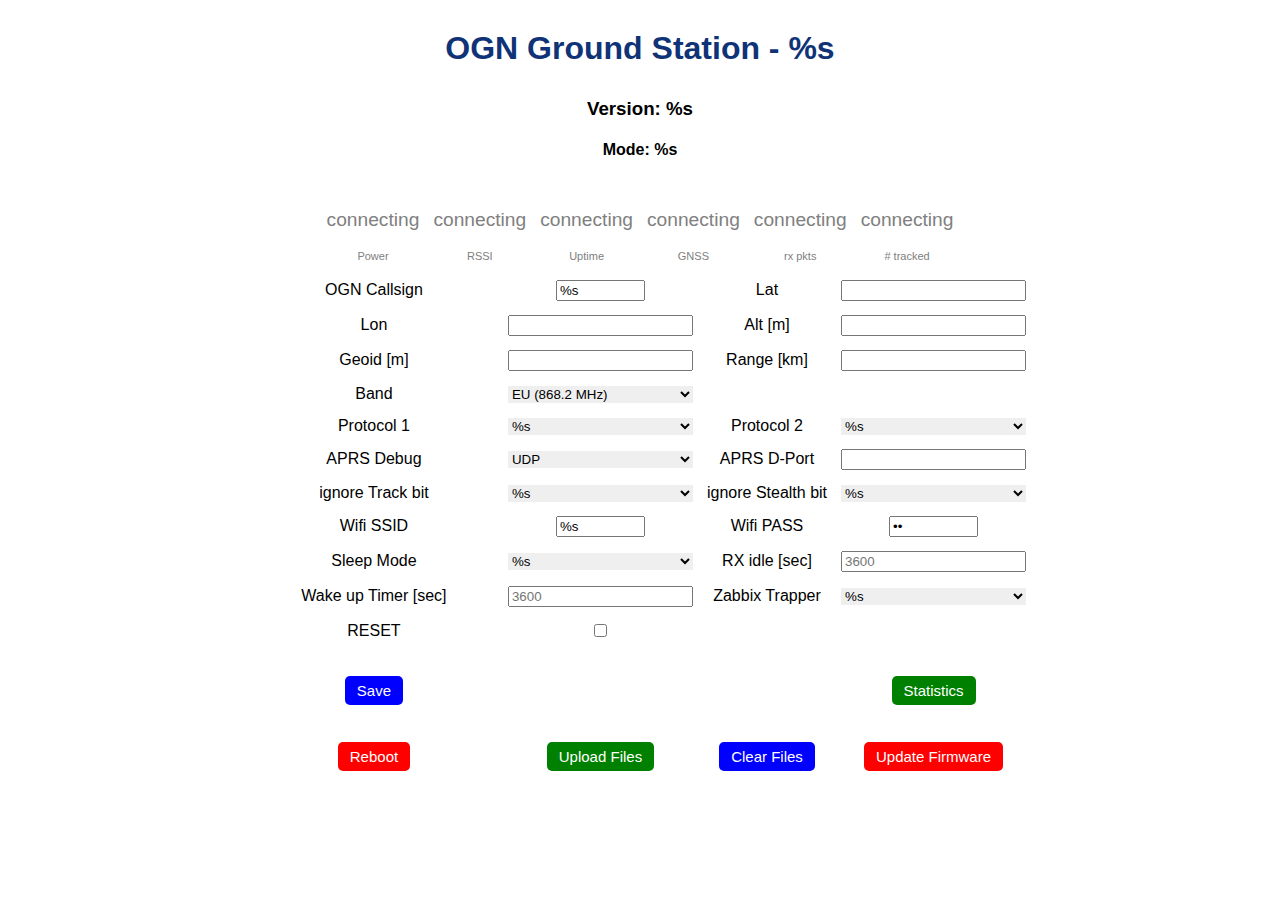
<file: ognbase/data/index.html>
<!DOCTYPE html>
<html>
<head>
  <meta http-equiv="Content-Type" content="text/html; charset=utf-8">
  <title>OGN Groundstation</title>
  <link rel="icon" href="data:,">
  <link rel="stylesheet" type="text/css" href="style.css">
  <script type = "text/javascript">
  var ws = new WebSocket('ws://' + location.hostname + '/ws', ['arduino']);

  ws.onopen = function() {
   };
   ws.onmessage = function(evt) {
      var daten = evt.data.split("_")
      document.getElementById("power").innerHTML  = daten[0]  + " V";
      document.getElementById("rssi").innerHTML  = daten[1];
      document.getElementById("hours").innerHTML  = daten[2] + " h";
      document.getElementById("satfix").innerHTML  = daten[3];
      document.getElementById("timestamp").innerHTML  = daten[4];
      document.getElementById("largest_range").innerHTML  = daten[5];
    };
  </script>
</head>
<body>
  <h1>OGN Ground Station - %s</h1>
  <h3>Version: %s</h3>
  <h4>Mode: %s</h4>
  <table cellspacing="4" align="center" cellpadding="5">
  <class="circle-container">
    <td>
      <div class="power">
          <div class="circle__content">
            <p id = "power">connecting</p>
          </div>
          <div class="circle__lower-text">
              Power
          </div>
      </div>
    </td>
    <td>
      <div class="rssi">
          <div class="circle__content">
            <p id = "rssi">connecting</p>
          </div>
          <div class="circle__lower-text">
              RSSI
          </div>
      </div>
    </td>
    <td>
      <div class="hours">
          <div class="circle__content">
            <p id = "hours">connecting</p>
          </div>
          <div class="circle__lower-text">
              Uptime
          </div>
      </div>
  </td>
  <td>
    <div class="satfix">
        <div class="circle__content">
          <p id = "satfix">connecting</p>
        </div>
        <div class="circle__lower-text">
            GNSS
        </div>
    </div>
</td>
<td>
  <div class="timestamp">
      <div class="circle__content">
        <p id = "timestamp">connecting</p>
      </div>
      <div class="circle__lower-text">
          rx pkts
      </div>
  </div>
</td>
<td>
  <div class="largest_range">
      <div class="circle__content">
        <p id = "largest_range">connecting</p>
      </div>
      <div class="circle__lower-text">
          # tracked
      </div>
  </div>
</td>
</table>
  <form action="/get" method="get">
  <table cellspacing="4" align="center" cellpadding="5">
    <colgroup>
    <col width="250">
    <col height="65">
    </colgroup>
   <tr>
    <td>OGN Callsign</td>
    <td><input id=callsign type="text" name="callsign" value="%s" size="8"></td>
    <td>Lat</td>
    <td><input id=lat type="number" name="ogn_lat" step="0.000001" value="%s" size="8"></td>
  </tr>
  <tr>
    <td>Lon</td>
    <td><input id=lon type="number" name="ogn_lon" step="0.000001" value="%s" size="8"></td>
    <td>Alt [m]</td>
    <td><input id=alt type="number" name="ogn_alt" value="%s" size="8"></td>
   </tr>
   <tr>
     <td>Geoid [m]</td>
     <td><input id=geoid type="number" name="ogn_geoid" value="%s" size="8"></td>
     <td>Range [km]</td>
     <td><input id=range type="number" name="ogn_range" value="%s" size="8"></td>
   </tr>
   <tr>
  <td>Band</td>
  <td><select id="band" name="ogn_freq">
    <option %s value='%d'>EU (868.2 MHz)</option>
    <option %s value='%d'>US/CA (915 MHz)</option>
    <option %s value='%d'>AU (921 MHz)</option>
    <option %s value='%d'>NZ (869.25 MHz)</option>
    <option %s value='%d'>RU (868.8 MHz)</option>
    <option %s value='%d'>CN (470 MHz)</option>
    <option %s value='%d'>UK (869.52 MHz)</option>
    <option %s value='%d'>IN (866 MHz)</option>
    <option %s value='%d'>IL (916.2 MHz)</option>
    <option %s value='%d'>KR (920.9 MHz)</option>
  </select>
 </td>
 </tr>
 <td>Protocol 1</td>
 <td><select id="protocol" name="ogn_proto">
   <option %s value='%d'>%s</option>
   <option %s value='%d'>%s</option>
   <option %s value='%d'>%s</option>
   <option %s value='%d'>%s</option>
 </select>
 <td>Protocol 2</td>
 <td><select id="protocol2" name="ogn_proto2">
   <option %s value='%d'>%s</option>
   <option %s value='%d'>%s</option>
   <option %s value='%d'>%s</option>
   <option %s value='%d'>%s</option>
 </select>
</td>
<tr>
<td>APRS Debug</td>
<td><select id="apr_debug" name="ogn_aprs_debug">
 <option %s value="1">UDP</option>
 <option %s value="0">off</option>
</select>
</td>
<td>APRS D-Port</td>
<td><INPUT type='number' name='aprs_debug_port' value='%s' size="8" ></td>
</td>
</tr>
<tr>
<td>ignore Track bit</td>
<td><select id="ogn_no_track" name="ogn_ignore_track">
 <option %s value="1">%s</option>
 <option %s value="0">%s</option>
</select>
</td>
<td>ignore Stealth bit</td>
<td><select id="ogn_stealth" name="ogn_ignore_stealth">
  <option %s value="1">%s</option>
  <option %s value="0">%s</option>
</select>
</td>
</tr>
<tr>
  <td>Wifi SSID</td>
  <td><INPUT type='text' name='ogn_ssid' maxlength='45' value='%s' size="8" ></td>
  <td>Wifi PASS</td>
  <td><INPUT type='password' name='ogn_wifi_password' value='%s' size="8" ></td>
</tr>
<tr>
  <td>Sleep Mode</td>
  <td><select id="ogn_sleep" name="ogn_deep_sleep">
    <option %s value="0">%s</option>
    <option %s value="1">%s</option>
    <option %s value="2">%s</option>
  </select>
  </td>
  <td>RX idle [sec]</td>
  <td><INPUT type='number' name='ogn_sleep_time' placeholder="3600" value='%s' size="8" ></td>
</tr>
<tr>
  <td>Wake up Timer [sec]</td>
  <td><INPUT type='number' name='ogn_wakeup_time' placeholder="3600" value='%s' size="8" ></td>
  <td>Zabbix Trapper</td>
  <td><select id="zabbix_trap_en" name="zabbix_trap_en">
    <option %s value="0">%s</option>
    <option %s value="1">%s</option>
  </select>
  </td>
</tr>
<tr>
  <td>RESET</td>
  <td><INPUT type="checkbox" name="ogn_reset_all"></td>
</tr>
<tr>
<td><p><button class="button_save">Save</button></a></p></td>
<td></td>
<td></td>
<td><a href="stats" class="upload" >Statistics</a></td>
</tr>
<tr>
<td><a href="reboot" class="button_reboot" >Reboot</a></td>
<td><a href="upload" class="upload" >Upload Files</a></td>
<td><a href="clear" class="clear" >Clear Files</a></td>
<td><a href="update" class="update" >Update Firmware</a></td>
</tr>
</form>
</table>
</body>
</html>
</file>
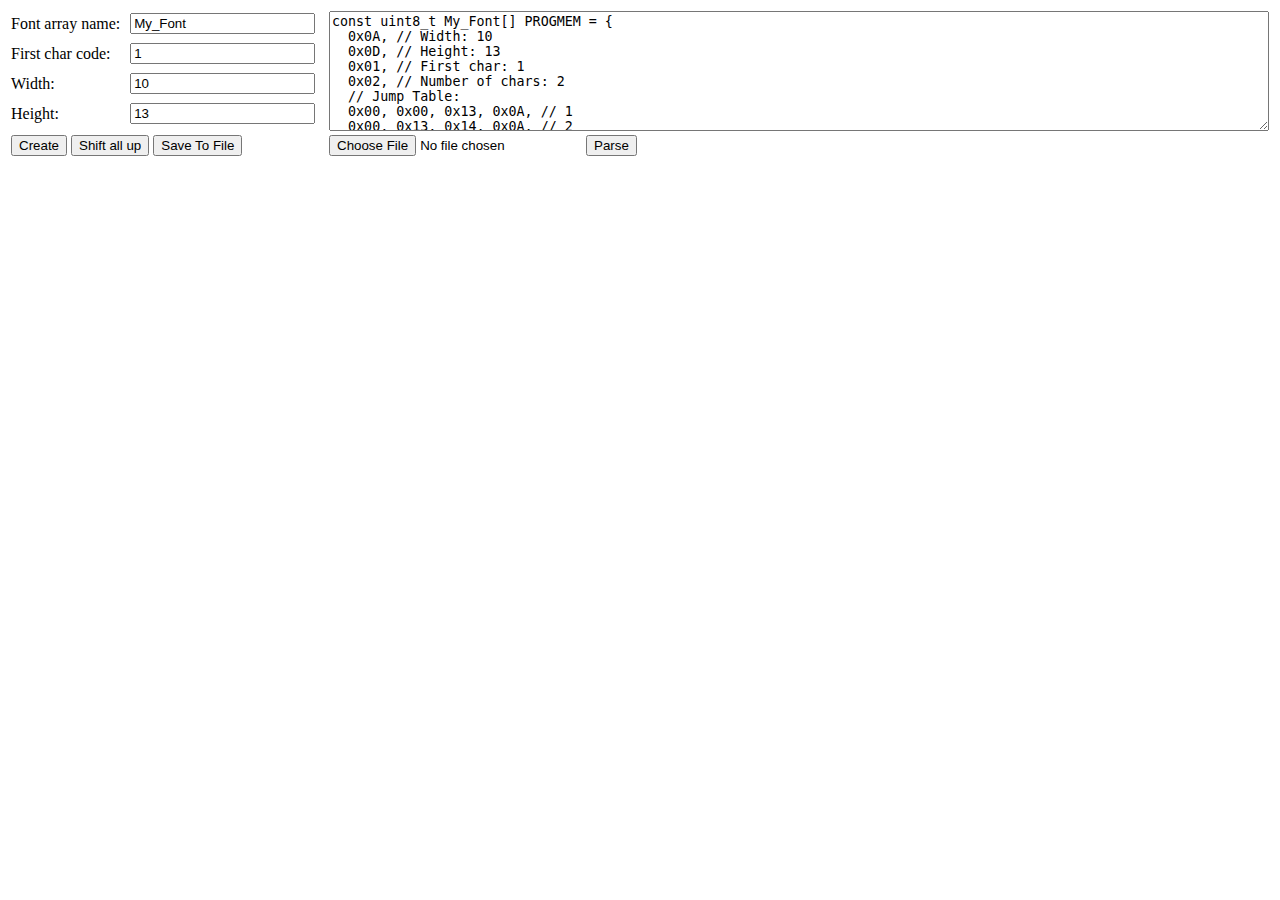
<file: libraries/esp8266-oled-ssd1306/resources/glyphEditor.html>
<!--The MIT License (MIT)

Copyright (c) 2017 by Xavier Grosjean

Based on work 
Copyright (c) 2016 by Daniel Eichhorn
Copyright (c) 2016 by Fabrice Weinberg

Permission is hereby granted, free of charge, to any person obtaining a copy
of this software and associated documentation files (the "Software"), to deal
in the Software without restriction, including without limitation the rights
to use, copy, modify, merge, publish, distribute, sublicense, and/or sell
copies of the Software, and to permit persons to whom the Software is
furnished to do so, subject to the following conditions:

The above copyright notice and this permission notice shall be included in all
copies or substantial portions of the Software.

THE SOFTWARE IS PROVIDED "AS IS", WITHOUT WARRANTY OF ANY KIND, EXPRESS OR
IMPLIED, INCLUDING BUT NOT LIMITED TO THE WARRANTIES OF MERCHANTABILITY,
FITNESS FOR A PARTICULAR PURPOSE AND NONINFRINGEMENT. IN NO EVENT SHALL THE
AUTHORS OR COPYRIGHT HOLDERS BE LIABLE FOR ANY CLAIM, DAMAGES OR OTHER
LIABILITY, WHETHER IN AN ACTION OF CONTRACT, TORT OR OTHERWISE, ARISING FROM,
OUT OF OR IN CONNECTION WITH THE SOFTWARE OR THE USE OR OTHER DEALINGS IN THE
SOFTWARE.

-->
<!--
 Standalone page to draw icons in matrix and generates the map definition with the format required by 
 library for OLED SD1306 screen: https://github.com/squix78/esp8266-oled-ssd1306
 100% quick and dirty vanilla ECS6, no framework or library was injured for this project.

-->
<html>
  <head>
    <meta charset="utf-8" />
    <style>
      #form, #chars table {
        user-select: none; 
        -moz-user-select: none; 
        margin-top: 5px;
      }
      #chars table, tr, td, th {
        border-collapse: collapse;
      }
      #chars td, th {
        border: 1px solid #CCC;
        width: 12px;
        height: 15px;
      }
      #chars th[action] {
        cursor:pointer;
      }
      #chars th[action="up"], #chars th[action="down"], #chars th[action="left"], #chars th[action="right"] {
        font-size: 10px;
      }
      #chars td.on {
        background-color: #00F;
      }
      
      #addChar, #generate {
        display: none;
      }
      body.started #addChar, body.started #generate {
        display: inline;
      }
      body.started #create {
        display: none;
      }
      #page {
        position:relative;
      }
      #page>div {
        position: relative;
        float: left;
      }

      #output {
        margin-left: 20px;
        margin-top: 12px;
        font-size:12px;
        user-select: all;
        -moz-user-select: all;
        max-width:60%;
      }
      
      #header {
        margin-top: 10px;
      }
      #inputText {
        width: 100%;
        height:120px;
      }
      
    </style>
  </head>
  <body>
    <div id="form">
      <table width="100%">
        <tr>
          <td>Font array name:</td><td><input placeholder="Font array name" type="text" id="name" value="My_Font"/></td>
          <td width="75%" rowspan="5">
            <textarea id="inputText" placeholder="Or paste a char array font definition here">
const uint8_t My_Font[] PROGMEM = {
  0x0A, // Width: 10
  0x0D, // Height: 13
  0x01, // First char: 1
  0x02, // Number of chars: 2
  // Jump Table:
  0x00, 0x00, 0x13, 0x0A, // 1
  0x00, 0x13, 0x14, 0x0A, // 2
  // Font Data:
  0xF0, 0x03, 0x10, 0x02, 0xF0, 0x03, 0x10, 0x02, 0xF0, 0x03, 0x10, 0x02, 0xF0, 0x03, 0x10, 0x02, 0xF0, 0x03, 0xC0, // 1
  0x00, 0x0C, 0x80, 0x0B, 0x70, 0x08, 0x0C, 0x08, 0xF3, 0x0A, 0xF3, 0x0A, 0x0C, 0x08, 0x70, 0x08, 0x80, 0x0B, 0x00, 0x0C, // 2
};              
            </textarea></td>
        </tr>
        <tr>
          <td>First char code:</td><td><input placeholder="First char code" type="number" id="code" value="1" min="1"/></td>
        </tr>
        <tr>
          <td>Width:</td><td><input placeholder="Font width" type="number" id="width" value="10"/></td>
        </tr>
        <tr>
          <td>Height:</td><td><input placeholder="Font height" type="number" id="height" value="13" max="64"/></td>
        </tr>
        <tr>
          <td colspan="3"> </td>     <!--slightly improves layout-->
        </tr>
        <tr>
          <td colspan="2">
            <button id="create">Create</button>
            <button id="shiftUp">Shift all up</button>
            <button id="generate">Generate</button>
            <button id="savetoFile">Save To File</button>
          </td>
          <td><input type="file" id="fileinput" />  <button id="parse">Parse</button></td>
        </tr>
      </table>
      <br/>
    </div>
    <div id="page">
      <div id="charxContainer" ondragstart="return false;">
        <div id="chars"></div><br/>
        <button id="addChar">Add a character</button>
      </div>
      <div id="output">
        <div class="output" id="header"> </div>
        <div class="output" id="jump"> </div>
        <div class="output" id="data"> </div>
      </div>
    </div>
    <script>
    (function() {
      let font;
      
      class Font {
        constructor() {
          this.height = parseInt(document.getElementById('height').value);
          this.width = parseInt(document.getElementById('width').value);
          this.currentCharCode = parseInt(document.getElementById('code').value);
          this.fontContainer = document.getElementById('chars');
          this.bytesForHeight = (1 + ((this.height - 1) >> 3));  // number of bytes needed for this font height
          document.body.className = "started";
          document.getElementById('height').disabled = true;
          document.getElementById('width').disabled = true;          
        }
        
        // Should we have a Char and a Pixel class ? not sure it's worth it.
        // Let's use the DOM to store everything for now
        
        static updateCaption(element, code) {
          element.textContent = `Char #${code}`;
        }
        
        // Add a pixel matrix to draw a new character
        // jumpaData not used for now: some day, use the last byte for optimisation 
        addChar(jumpData, charData) {
          let charContainer = this.fontContainer.appendChild(document.createElement("table"));
          charContainer.setAttribute("code", this.currentCharCode);
          let caption = charContainer.appendChild(document.createElement("caption"));
          Font.updateCaption(caption, this.currentCharCode);
          let header = charContainer.appendChild(document.createElement("tr"));
          header.innerHTML = '<th  title="Delete this char" action="delete">&cross;</th>'
              + '<th title="Add a char above" action="add">+</th>'
              + '<th title="Shift pixels to the left" action="left">&larr;</th>'
              + '<th title="Shift pixels down" action="down">&darr;</th>'
              + '<th title="Shift pixels up" action="up">&uarr;</th>'
              + '<th title="Shift pixels to the right" action="right">&rarr;</th>'
              + '<th title="Copy from another character" action="copy">&copy;</th>'
              + '<th title="Reset all pixels" action="clean">&empty;</th>';
          // If data is provided, decode it to pixel initialization friendly structure
          let pixelInit = [];
          if (charData && charData.length) {
            // charData byte count needs to be a multiple of bytesForHeight. End bytes with value 0 may have been trimmed
            let missingBytes = charData.length % this.bytesForHeight;
            for(let b = 0; b < missingBytes ; b++) {
              charData.push(0);
            }
            while(charData.length) {
              let row = charData.splice(0, this.bytesForHeight).reverse();
              let pixelRow = [];
              for (let b = 0; b < row.length; b++) {
                let mask = 0x80;
                let byte = row[b];
                for (let bit = 0; bit < 8; bit++) {
                  if (byte & mask) {
                    pixelRow.push(1);
                  } else {
                    pixelRow.push(0);
                  }
                  mask = mask >> 1;
                }
              }
              pixelRow.splice(0, pixelRow.length - this.height);
              //Font.output('data', pixelRow);
              pixelInit.push(pixelRow.reverse());
            }
          }
          
          for(let r = 0; r < this.height; r++) {
          	let rowContainer = charContainer.appendChild(document.createElement("tr"));
            for(let c = 0; c < this.width; c++) {
          		let pixContainer = rowContainer.appendChild(document.createElement("td"));
              pixContainer.setAttribute('action', 'toggle');
          		// If there is some init data, set the pixel accordingly
              if (pixelInit.length && pixelInit[c]) {
                if (pixelInit[c][r]) {
                  pixContainer.className = 'on';
                }
              }          		
            }
          }
          this.currentCharCode++;
          return charContainer;
        }
        
        static togglePixel(pixel) {
          pixel.className = pixel.className === 'on' ? '': 'on';
        }
        
        // Return anInt as hex string
        static toHexString(aByte) {
          let zero = aByte < 16?'0':'';
          return `0x${zero}${aByte.toString(16).toUpperCase()}`
        }
        
        // Return least significant byte as hex string
        static getLsB(anInt) {
          return Font.toHexString(anInt & 0xFF);      
        }
        // Return most significant byte as hex string
        static getMsB(anInt) {
          return Font.toHexString(anInt>>>8);      
        }
       
        static output(targetId, msg) {
          let output = document.getElementById(targetId);
          let line = output.appendChild(document.createElement('div'));
          line.textContent = msg;
        }
        static emptyChars() {
          document.getElementById('chars').textContent = '';
        }
        static emptyOutput() {
          document.getElementById('header').textContent = '';
          document.getElementById('jump').textContent = '';
          document.getElementById('data').textContent = '';
        }
		
        saveFile() {
          let filename = document.getElementById('name').value.replace(/[^a-zA-Z0-9_$]/g, '_') + ".h";
          let data = document.getElementById("output").innerText;
          if(data.length < 10) return;
          let blobObject = new Blob([data], {type:'text/plain'}); 
    
          if(window.navigator.msSaveBlob) {
            window.navigator.msSaveBlob(blobObject, filename);
          } else {
            let a = document.createElement("a");
            a.setAttribute("href", URL.createObjectURL(blobObject));
            a.setAttribute("download", filename);
            if (document.createEvent) {
              let event = document.createEvent('MouseEvents');
              event.initEvent('click', true, true);
              a.dispatchEvent(event);
            } else {
              a.click();
            }
          }  
        }
			
        // Read from the <td> css class the pixels that need to be on
        // generates the jump table and font data 
        generate() {
          // this.width -= 3;  // hack to narrow an existing font
          Font.emptyOutput();
          let chars = this.fontContainer.getElementsByTagName('table');
          let firstCharCode = parseInt(document.getElementById('code').value);
          let name = document.getElementById('name').value.replace(/[^a-zA-Z0-9_$]/g, '_');
          
          let bits2add = this.bytesForHeight*8 - this.height;  // number of missing bits to fill leftmost byte
          let charCount = chars.length;
          let charAddr = 0;
          // Comments are used when parsing back a generated font
          Font.output('jump', '  // Jump Table:');
          Font.output('data', '  // Font Data:');
          // Browse each character
          for(let ch = 0; ch < charCount; ch++) {
            // Fix renumbering in case first char code was modified  
            Font.updateCaption(chars[ch].getElementsByTagName('caption')[0], ch + firstCharCode);
            let charBytes = [];
            let charCode = ch + firstCharCode;
            let rows = chars[ch].getElementsByTagName('tr');
            let charNotZero = false;
            // Browse each column
            for(let col = 0; col < this.width ; col++) {
              let bits = ""; // using string because js uses 32b ints when performing bit operations
              // Browse each row starting from the bottom one, going up, and accumulate pixels in
              // a string: this rotates the glyph
              // Beware, row 0 is table headers.
              for(let r = rows.length-1; r >=1 ; r--) {
                let pixelState = rows[r].children[col].className;
                bits += (pixelState === 'on' ? '1': '0');           
              }
              // Need to complete missing bits to have a sizeof byte multiple number of bits
              for(let b = 0; b < bits2add; b++) {
                bits =  '0' + bits;
              }
              // Font.output('data', `  // ${bits}`);  // Debugging help: rotated bitmap

              // read bytes from the end
              for(let b = bits.length - 1; b >= 7; b -= 8) {
                //Font.output('data', `  // ${bits.substr(b-7, 8)}`);  // Debugging help: rotated bitmap
                let byte = parseInt(bits.substr(b-7, 8), 2);
                if (byte !== 0) {
                  charNotZero = true;
                }
                charBytes.push(Font.toHexString(byte));
              } 
            }
            // Compute the used width of the character:  
            // rightmost column with pixels plus one
            // one column is spread over several bytes...
            let charWidth = 0;
            for(let i=charBytes.length - 1; i >= 0; i-=this.bytesForHeight) {
              let sum = 0;
              for(let j=0; j < this.bytesForHeight; j++) {
                sum += parseInt(charBytes[i - j], 16);
              }
              if(sum !== 0) {
                charWidth = (i + 1)/this.bytesForHeight + 1;
                break;
              }
            }

            // Memory optim: Remove bytes with value 0 at the end of the array.
            while(parseInt(charBytes[charBytes.length-1], 16) === 0 && charBytes.length > 1) {
              charBytes.pop();
            }
            if (charNotZero) {
              Font.output('data', `  ${charBytes.join(', ')},  // ${charCode}`);
              Font.output('jump', `  ${Font.getMsB(charAddr)}, ${Font.getLsB(charAddr)}, ${Font.toHexString(charBytes.length)}, ${Font.toHexString(charWidth)},  // ${charCode} `);
              charAddr += charBytes.length;
            } else {
              Font.output('jump', `  0xFF, 0xFF, 0x00, ${Font.toHexString(this.width)},  // ${charCode} `);
            }
          }
          Font.output('data', '};');
          
          Font.output('header', "// Font generated or edited with the glyphEditor");
          Font.output('header', `const uint8_t ${name}[] PROGMEM = {`);
          // Comments are used when parsing back a generated font
          Font.output('header', `  ${Font.toHexString(this.width)}, // Width: ${this.width}`);
          Font.output('header', `  ${Font.toHexString(this.height)}, // Height: ${this.height}`);          
          Font.output('header', `  ${Font.toHexString(firstCharCode)}, // First char: ${firstCharCode}`);
          Font.output('header', `  ${Font.toHexString(charCount)}, // Number of chars: ${charCount}`);
        }
      }
	  
      document.getElementById('fileinput').addEventListener('change', function(e) {
        let f = e.target.files[0]; 
        if (f) {
          let r = new FileReader();
          r.onload = function(e) { 
            let contents = e.target.result;
                alert( "Got the file.\n" 
                +"name: " + f.name + "\n"
                +"type: " + f.type + "\n"
                +"size: " + f.size + " bytes\n"
                +"starts with: " + contents.substr(0, contents.indexOf("\n")) 
            );
              document.getElementById("inputText").value = contents;
          };
          r.readAsText(f);
        } else { 
          alert("Failed to load file");
        }
        });
      
      document.getElementById('savetoFile').addEventListener('click', function() {
        font.saveFile();
      });
      
      document.getElementById('shiftUp').addEventListener('click', function() {
        var chars = document.getElementById("chars");
        var tables = chars.getElementsByTagName("table");
        for(var i=0; i< tables.length; i++) {
          shiftUp(tables[i]);
        }
      });
      
      document.getElementById('generate').addEventListener('click', function() {
        font.generate();
      });
      document.getElementById('addChar').addEventListener('click', function() {
        font.addChar();
      });
      document.getElementById('inputText').addEventListener('click', function(e) {
        let target = e.target;
        target.select();
      });
      document.getElementById('chars').addEventListener('mousedown', function(e) {
        if (e.button !== 0) return;
        let target = e.target;
        let action = target.getAttribute('action') || '';
        if (action === '') return;
        let result, code, nextContainer, previousContainer, pixels ;
        let currentContainer = target.parentNode.parentNode;
        switch(action) {
          case 'add':
            code = currentContainer.getAttribute('code');
            nextContainer = font.addChar();
            currentContainer.parentNode.insertBefore(nextContainer, currentContainer);
            do {
              nextContainer.setAttribute('code', code);
              Font.updateCaption(nextContainer.getElementsByTagName('caption')[0], code);
              code ++;
            } while (nextContainer = nextContainer.nextSibling);
            break;

          case 'delete':
            result = confirm("Delete this character ?");
            if (!result) return;
            code = currentContainer.getAttribute('code');
            nextContainer = currentContainer;
            while (nextContainer = nextContainer.nextSibling) {
              nextContainer.setAttribute('code', code);
              Font.updateCaption(nextContainer.getElementsByTagName('caption')[0], code);
              code ++;
            }
            currentContainer.parentNode.removeChild(currentContainer);
            break;

          // Shift pixels to the left  
          case 'left':
            pixels = currentContainer.getElementsByTagName('td');
            for(p = 0; p < pixels.length; p++) {
              if((p + 1) % font.width) {
                pixels[p].className = pixels[p + 1].className;
              } else {
                pixels[p].className = '';
              }
            }
            break;
          
          // Shift pixels to the right
          case 'right':
            pixels = currentContainer.getElementsByTagName('td');
            for(p = pixels.length-1; p >=0 ; p--) {
              if(p % font.width) {
                pixels[p].className = pixels[p - 1].className;
              } else {
                pixels[p].className = '';
              }
            }
            break;

          // Shift pixels down
          case 'down':
            pixels = currentContainer.getElementsByTagName('td');
            for(p = pixels.length-1; p >=0 ; p--) {
              if(p >= font.width) {
                pixels[p].className = pixels[p - font.width].className;
              } else {
                pixels[p].className = '';
              }
            }            break;

          // Shift pixels up
          case 'up':
            shiftUp(currentContainer);
            break;

          case 'toggle':
            Font.togglePixel(target);
            break;

          case 'clean':
            result = confirm("Delete the pixels ?");
            if (!result) return;
            pixels = currentContainer.getElementsByTagName('td');
            for (let p = 0; p < pixels.length; p++) {
              pixels[p].className = '';
            }
            break;
          
          case 'copy':
             let charNumber = parseInt(prompt("Source char #: "));
             let chars = font.fontContainer.getElementsByTagName('table');
             let tableOffset = charNumber - parseInt(document.getElementById('code').value);
             let srcPixels = chars[tableOffset].getElementsByTagName('td');
             let targetPixels = currentContainer.getElementsByTagName('td');
             for(let i=0; i < srcPixels.length; i++) {
               // First tds are in the th row, for editing actions. Skip them
               if (targetPixels[i].parentNode.localName === 'th') continue; // In case we give them css at some point...
               targetPixels[i].className = srcPixels[i].className;
             }
            break;
          default:
            // no.
        }
        
      });
      function shiftUp(container) {
        var pixels = container.getElementsByTagName('td');
        for(p = 0; p < pixels.length; p++) {
          if(p < font.width*(font.height -1)) {
            pixels[p].className = pixels[p + font.width].className;
          } else {
            pixels[p].className = '';
          }
        }  
      }
      
      document.getElementById('chars').addEventListener('mouseover', function(e) {
        let target = e.target;
        let action = target.getAttribute('action');
        if (action !== 'toggle' || e.buttons !== 1) return;
        Font.togglePixel(target);
      });
      document.getElementById('chars').addEventListener('dragstart', function() {
        return false;
      });

      document.getElementById('create').addEventListener('click', function() {
      	font = new Font();
        font.addChar();
      });

      // parse a char array declaration for an existing font.
      // parsing heavily relies on comments.
      document.getElementById('parse').addEventListener('click', function() {
        if (document.getElementById('chars').childElementCount) {
          let result = confirm("Confirm you want to overwrite the existing grids ?");
          if (!result) return;          
        } 
        let lines = document.getElementById('inputText').value.split('\n');
        let name = '';
        let height = 0;
        let width = 0;
        let firstCharCode = 0;
        let jumpTable = [];
        let charData = [];
        let readingJumpTable = false;
        let readingData = false;
        
        for(let l = 0 ; l < lines.length; l++) {
          // TODO ? keep C compilation directives to copy them (not lowercased :)) to newly generated char array
          let line = lines[l].trim();
          //alert(line);
          let fields;

          // Declaration line: grab the name
          if (line.indexOf('PROGMEM') > 0) {
            fields = line.split(' ');
            name = fields[2].replace(/[\[\]]/g, '');
            continue;
          }
          line = line.toLowerCase();
          // Todo: could rely on line order...
          // width line: grab the width
          if (line.indexOf('width') > 0) {
            fields = line.split(',');
            width = fields[0];
            continue;
          }
          // height line: grab the height 
          if (line.indexOf('height') > 0) {
            fields = line.split(',');
            height = fields[0];
            continue;
          }
          // first char code line: grab the first char code 
          if (line.indexOf('first char') > 0) {
            fields = line.split(',');
            firstCharCode = fields[0];
            continue;
          }
          // End of array declaration
          // TODO warn if more lines: next fonts are ignored
          if (line.indexOf('};') === 0) {
            break;
          }
          
          if (readingJumpTable || readingData) {
            if (line.indexOf('#') !== 0 && line.length !== 0 && line.indexOf('//') !== 0) {
              line = line.replace(/\/\/.*/, ''); // get rid of end of line comments
              fields = line.split(',');
              let newEntry = [];
              for(let f=0; f < fields.length; f++) {
                let value = parseInt(fields[f]);
                if (isNaN(value)) continue;
                if (readingData) {
                  charData.push(value);
                }
                if (readingJumpTable) {
                  newEntry.push(value);
                }
              }
              if (readingJumpTable) {
                jumpTable.push(newEntry);
              }
            }            
          }
          
          // Begining of data
          if (line.indexOf('font data') > 0) {
            readingData = true;
            readingJumpTable = false;
          }
          // Begining of jump table
          if (line.indexOf('jump table') > 0) {
            readingJumpTable = true;
          }
        }
        if (!name || !height || !width || !firstCharCode) {
          alert("Does not look like a parsable font. Try again.");
          return;
        }
        
        Font.emptyChars();
        Font.emptyOutput();
        document.getElementById('name').value = name;
        document.getElementById('height').value = parseInt(height);
        document.getElementById('width').value = parseInt(width);
        document.getElementById('code').value = parseInt(firstCharCode);
      	font = new Font();
      	for(let c = 0 ; c < jumpTable.length; c++) {
      	  let jumpEntry = jumpTable[c];
      	  let charEntry = [];
      	  // displayable character 
      	  if (jumpEntry[0] !== 255 || jumpEntry[1] !== 255) {
      	    charEntry = charData.splice(0, jumpEntry[2]);
          }
      	  font.addChar(jumpEntry, charEntry);
        }
        document.body.className = "started";
      });        
      
      })();
    </script>  
  </body>
</html>
</file>
<file: ognbase/data/style.css>
html {
  font-family: Helvetica;
  display: inline-block;
  margin: 0px auto;
  text-align: center;
}
h1{
  color: #0F3376;
  padding: 1vh;
}
h2{
  color: #0F3376;
  padding: 1vh;
}
p{
  font-size: 1.2rem;
}
.button_save {
  display: inline-block;
  background-color:blue;
  border: none;
  border-radius: 5px;
  color: white;
  padding: 6px 12px;
  text-decoration: none;
  font-size: 15px;
  margin: 2px;
  cursor: pointer;
}

.update {
  display: inline-block;
  background-color:red;
  border: none;
  border-radius: 5px;
  color: white;
  padding: 6px 12px;
  text-decoration: none;
  font-size: 15px;
  margin: 2px;
  cursor: pointer;
}

.clear {
  display: inline-block;
  background-color:blue;
  border: none;
  border-radius: 5px;
  color: white;
  padding: 6px 12px;
  text-decoration: none;
  font-size: 15px;
  margin: 2px;
  cursor: pointer;
}

.upload {
  display: inline-block;
  background-color:green;
  border: none;
  border-radius: 5px;
  color: white;
  padding: 6px 12px;
  text-decoration: none;
  font-size: 15px;
  margin: 2px;
  cursor: pointer;
}

.button_reboot {
  display: inline-block;
  background-color:red;
  border: none;
  border-radius: 5px;
  color: white;
  padding: 6px 12px;
  text-decoration: none;
  font-size: 15px;
  margin: 2px;
  cursor: pointer;
}

table {
  background-color:white;
}

select {
    border: 0;
    width: 100%;
}
.dashboard{
     text-align: center;
}

.circle-container {
     display: inline-block;
     margin: 10px;
}

.circle0 {
    border: 5px solid #0074D9;
    border-radius: 500%;
    display: table-cell;
    height: 100px;
    vertical-align: middle;
    width: 100px;
}

.circle1 {
    border: 5px solid #0074D9;
    border-radius: 500%;
    display: table-cell;
    height: 100px;
    vertical-align: middle;
    width: 100px;
}

.circle2 {
    border: 5px solid #0074D9;
    border-radius: 500%;
    display: table-cell;
    height: 100px;
    vertical-align: middle;
    width: 100px;
}

.circle3 {
    border: 5px solid #0074D9;
    border-radius: 500%;
    display: table-cell;
    height: 100px;
    vertical-align: middle;
    width: 100px;
}

.circle4 {
    border: 5px solid #0074D9;
    border-radius: 500%;
    display: table-cell;
    height: 100px;
    vertical-align: middle;
    width: 100px;
}

.circle5 {
    border: 5px solid #0074D9;
    border-radius: 500%;
    display: table-cell;
    height: 100px;
    vertical-align: middle;
    width: 100px;
}

.circle__content{
    color: gray;
    font-family: Arial, Helvetica, sans-serif;
    font-size: 34px;
}

.circle__lower-text{
     color: gray;
     font-family: Arial, Helvetica, sans-serif;
     font-size: 11px;
}
</file>
